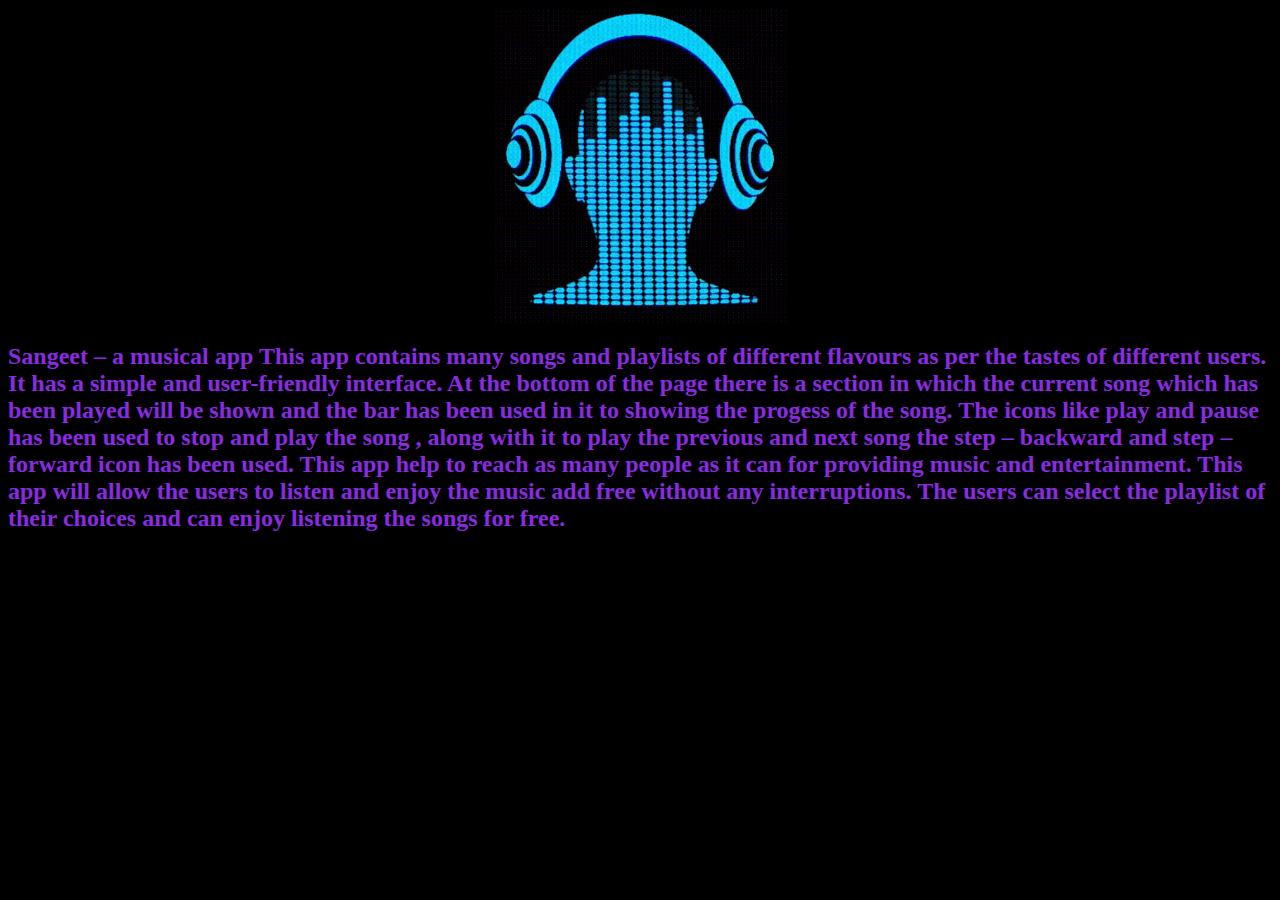
<file: about.html>
<!DOCTYPE html>
<html lang="en">
<head>
    <meta charset="UTF-8">
    <meta http-equiv="X-UA-Compatible" content="IE=edge">
    <meta name="viewport" content="width=device-width, initial-scale=1.0">
    <title>Sangeet - Apna Apna</title>
    <link rel="stylesheet" href="about.css">
</head>
<body>
    <div class="Zero">

    </div>
    <div class="first">
        <img src="images/about_bg.gif" alt="image">
    </div>
    <div >
        <h2>Sangeet – a musical app This app contains many songs and playlists of 
            different flavours as per the tastes of different users. It has a simple and user-friendly interface. 
            At the bottom of the page there is a section in which the current song which has been played 
            will be shown and the bar has been used in it to showing the progess of the song. The icons 
            like play and pause has been used to stop and play the song , along with it to play the previous 
            and next song the step – backward and step – forward icon has been used. This app help to 
            reach as many people as it can for providing music and entertainment. This app will allow the 
            users to listen and enjoy the music add free without any interruptions. The users can select the 
            playlist of their choices and can enjoy listening the songs for free.
            </h2>
    </div>
        
</body>
</html>
</file>
<file: about.css>
body{
    background-color: black;
    color: blueviolet;
}

.first{
    display: flex;
    justify-content: center;
   height: 35vh;
}

.Zero :hover{
    cursor: pointer;
    color: deepskyblue;
}
</file>
